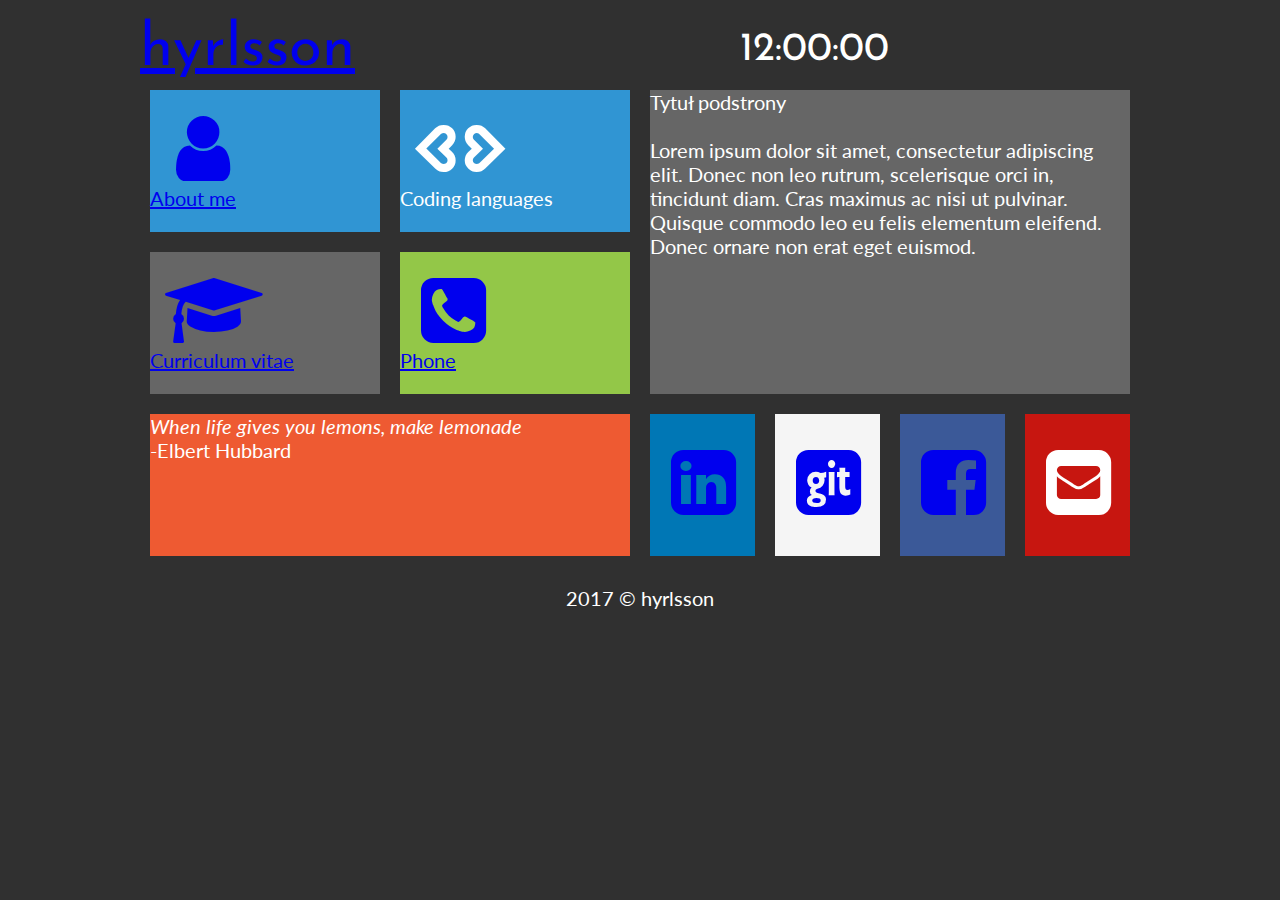
<file: index.html>
<!DOCTYPE html>
<html lang="pl">

	<head>
	
		<meta charset="utf-8">
		<title>hyrlsson</title>
		<meta name="description" content="hyrlsson portfolio">
		<meta name="keywords" content="portfolio, hyrlsson">
		<meta name="author" content="hyrlsson">
		
		<meta http-equiv="X-Ua-Compatible" content="IE=edge,chrome=1">
    
		<link rel="stylesheet" href="style.css" type="text/css">
		<link rel="stylesheet" href="css/fontello.css" type="text/css">
		<link href="https://fonts.googleapis.com/css?family=Josefin+Sans|Lato" rel="stylesheet">
		
		<script src="timer.js"></script>
		
		<script src="timer.js"></script>
    
	</head>

	<body onload="odliczanie();">
	
	<div id="container">
	
		<div class="rectangle"></div>
		<div id="logo"><a href="index.html" class="tilelink2">hyrlsson</a></div>
		<div id="zegar">12:00:00</div>
		<div style="clear:both"></div>
		<div class="square">
		
			<div class="tile1">
				<a href="aboutme.html" class="tilelink"><i class="icon-user"></i><br />About me</a>
			</div> 
			<div class="tile1">
				<i class="icon-code-outline"></i><br />Coding languages
			</div>
			<div style="clear: both"></div>
			
			<div class="tile2">
				<a href="cv.html" class="tilelink"><i class="icon-graduation-cap"></i><br />Curriculum vitae</a>
			</div>
			<div class="tile3">
				<a href="phone.html" class="tilelink"><i class="icon-phone-squared"></i><br />Phone</a>
			</div>
			<div style="clear: both"></div>
			
			<div class="tile4"><i>When life gives you lemons, make lemonade</i> <br />-Elbert Hubbard</div>
		</div>
	
		<div class="square">
			<div class="tile5">
			Tytuł podstrony<br /><br />
			Lorem ipsum dolor sit amet, consectetur adipiscing elit. Donec non leo rutrum, scelerisque orci in, tincidunt diam. Cras maximus ac nisi ut pulvinar. Quisque commodo leo eu felis elementum eleifend. Donec ornare non erat eget euismod.
			</div>
			<div class="li">
				<a href="https://www.linkedin.com/in/pawe%C5%82-targo%C5%84ski-4019bb14b/" target="_blank" class="sociallink"><i class="icon-linkedin-squared"></i></a>
			</div>
			<div class="gh">
				<a href="https://github.com/hyrlsson" target="_blank" class="sociallink"><i class="icon-git-squared"></i></a>
			</div>
			<div class="fb">
				<a href="https://www.facebook.com/czarek.targonski?ref=bookmarks" target="_blank" class="sociallink"><i class="icon-facebook-squared"></i></a>
			</div>
			<div class="gm">
				<i class="icon-mail-squared"></i>
			</div>
			<a href="mailto:targonskicezary@gmail.com" class="sociallink"><div style="clear: both"></div></a>
			
		</div>
		<div style="clear: both;"></div>
	
	
		<div class="rectangle">2017 &copy; hyrlsson</div>
	</div>
	
	
	</body>
	
</html>
</file>
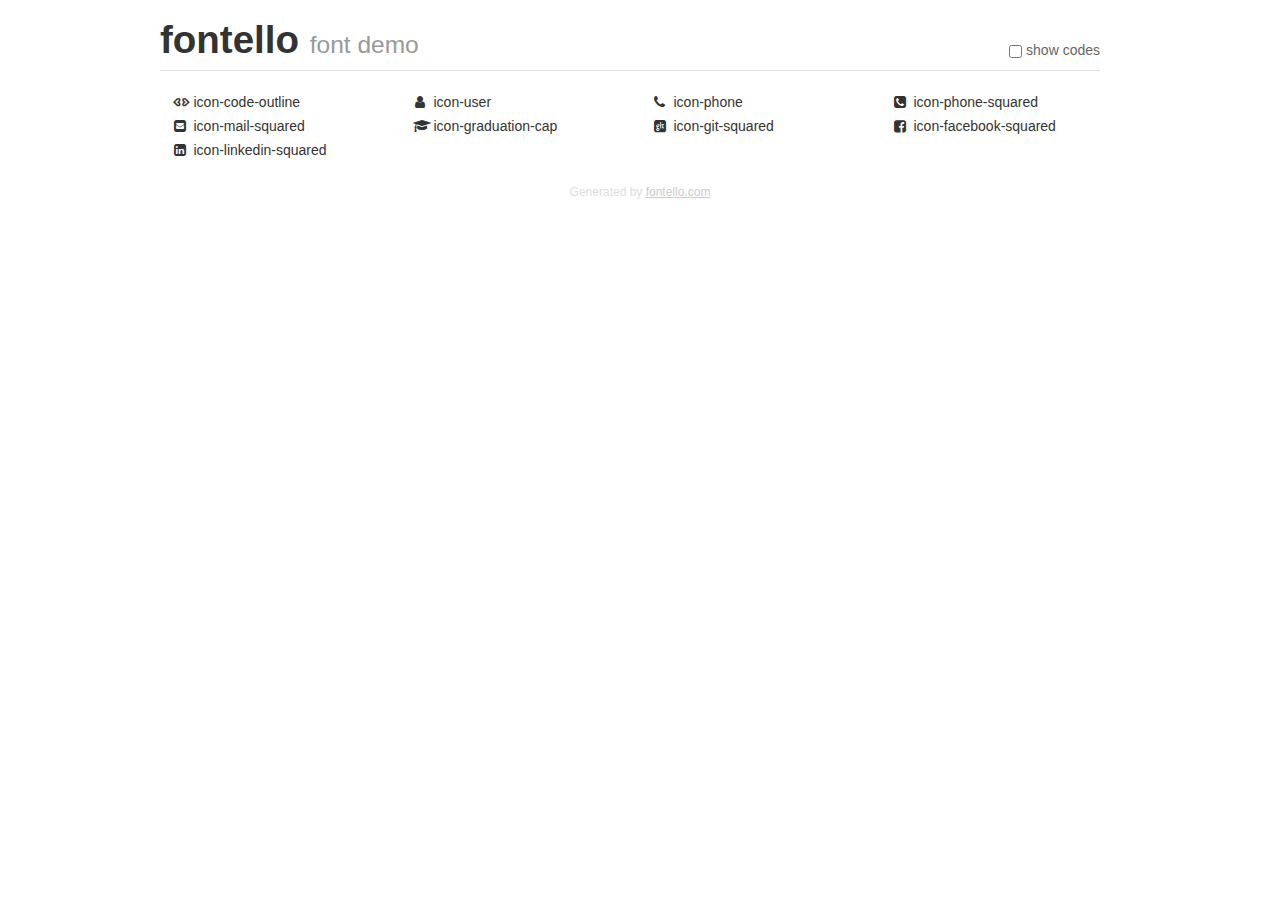
<file: demo.html>
<!DOCTYPE html>
<html>
  <head><!--[if lt IE 9]><script language="javascript" type="text/javascript" src="//html5shim.googlecode.com/svn/trunk/html5.js"></script><![endif]-->
    <meta charset="UTF-8"><style>/*
 * Bootstrap v2.2.1
 *
 * Copyright 2012 Twitter, Inc
 * Licensed under the Apache License v2.0
 * http://www.apache.org/licenses/LICENSE-2.0
 *
 * Designed and built with all the love in the world @twitter by @mdo and @fat.
 */
.clearfix {
  *zoom: 1;
}
.clearfix:before,
.clearfix:after {
  display: table;
  content: "";
  line-height: 0;
}
.clearfix:after {
  clear: both;
}
html {
  font-size: 100%;
  -webkit-text-size-adjust: 100%;
  -ms-text-size-adjust: 100%;
}
a:focus {
  outline: thin dotted #333;
  outline: 5px auto -webkit-focus-ring-color;
  outline-offset: -2px;
}
a:hover,
a:active {
  outline: 0;
}
button,
input,
select,
textarea {
  margin: 0;
  font-size: 100%;
  vertical-align: middle;
}
button,
input {
  *overflow: visible;
  line-height: normal;
}
button::-moz-focus-inner,
input::-moz-focus-inner {
  padding: 0;
  border: 0;
}
body {
  margin: 0;
  font-family: "Helvetica Neue", Helvetica, Arial, sans-serif;
  font-size: 14px;
  line-height: 20px;
  color: #333;
  background-color: #fff;
}
a {
  color: #08c;
  text-decoration: none;
}
a:hover {
  color: #005580;
  text-decoration: underline;
}
.row {
  margin-left: -20px;
  *zoom: 1;
}
.row:before,
.row:after {
  display: table;
  content: "";
  line-height: 0;
}
.row:after {
  clear: both;
}
[class*="span"] {
  float: left;
  min-height: 1px;
  margin-left: 20px;
}
.container,
.navbar-static-top .container,
.navbar-fixed-top .container,
.navbar-fixed-bottom .container {
  width: 940px;
}
.span12 {
  width: 940px;
}
.span11 {
  width: 860px;
}
.span10 {
  width: 780px;
}
.span9 {
  width: 700px;
}
.span8 {
  width: 620px;
}
.span7 {
  width: 540px;
}
.span6 {
  width: 460px;
}
.span5 {
  width: 380px;
}
.span4 {
  width: 300px;
}
.span3 {
  width: 220px;
}
.span2 {
  width: 140px;
}
.span1 {
  width: 60px;
}
[class*="span"].pull-right,
.row-fluid [class*="span"].pull-right {
  float: right;
}
.container {
  margin-right: auto;
  margin-left: auto;
  *zoom: 1;
}
.container:before,
.container:after {
  display: table;
  content: "";
  line-height: 0;
}
.container:after {
  clear: both;
}
p {
  margin: 0 0 10px;
}
.lead {
  margin-bottom: 20px;
  font-size: 21px;
  font-weight: 200;
  line-height: 30px;
}
small {
  font-size: 85%;
}
h1 {
  margin: 10px 0;
  font-family: inherit;
  font-weight: bold;
  line-height: 20px;
  color: inherit;
  text-rendering: optimizelegibility;
}
h1 small {
  font-weight: normal;
  line-height: 1;
  color: #999;
}
h1 {
  line-height: 40px;
}
h1 {
  font-size: 38.5px;
}
h1 small {
  font-size: 24.5px;
}
body {
  margin-top: 90px;
}
.header {
  position: fixed;
  top: 0;
  left: 50%;
  margin-left: -480px;
  background-color: #fff;
  border-bottom: 1px solid #ddd;
  padding-top: 10px;
  z-index: 10;
}
.footer {
  color: #ddd;
  font-size: 12px;
  text-align: center;
  margin-top: 20px;
}
.footer a {
  color: #ccc;
  text-decoration: underline;
}
.the-icons {
  font-size: 14px;
  line-height: 24px;
}
.switch {
  position: absolute;
  right: 0;
  bottom: 10px;
  color: #666;
}
.switch input {
  margin-right: 0.3em;
}
.codesOn .i-name {
  display: none;
}
.codesOn .i-code {
  display: inline;
}
.i-code {
  display: none;
}
@font-face {
      font-family: 'fontello';
      src: url('./font/fontello.eot?28673523');
      src: url('./font/fontello.eot?28673523#iefix') format('embedded-opentype'),
           url('./font/fontello.woff?28673523') format('woff'),
           url('./font/fontello.ttf?28673523') format('truetype'),
           url('./font/fontello.svg?28673523#fontello') format('svg');
      font-weight: normal;
      font-style: normal;
    }
     
     
    .demo-icon
    {
      font-family: "fontello";
      font-style: normal;
      font-weight: normal;
      speak: none;
     
      display: inline-block;
      text-decoration: inherit;
      width: 1em;
      margin-right: .2em;
      text-align: center;
      /* opacity: .8; */
     
      /* For safety - reset parent styles, that can break glyph codes*/
      font-variant: normal;
      text-transform: none;
     
      /* fix buttons height, for twitter bootstrap */
      line-height: 1em;
     
      /* Animation center compensation - margins should be symmetric */
      /* remove if not needed */
      margin-left: .2em;
     
      /* You can be more comfortable with increased icons size */
      /* font-size: 120%; */
     
      /* Font smoothing. That was taken from TWBS */
      -webkit-font-smoothing: antialiased;
      -moz-osx-font-smoothing: grayscale;
     
      /* Uncomment for 3D effect */
      /* text-shadow: 1px 1px 1px rgba(127, 127, 127, 0.3); */
    }
     </style>
    <link rel="stylesheet" href="css/animation.css"><!--[if IE 7]><link rel="stylesheet" href="css/fontello-ie7.css"><![endif]-->
    <script>
      function toggleCodes(on) {
        var obj = document.getElementById('icons');
      
        if (on) {
          obj.className += ' codesOn';
        } else {
          obj.className = obj.className.replace(' codesOn', '');
        }
      }
      
    </script>
  </head>
  <body>
    <div class="container header">
      <h1>
        fontello
         <small>font demo</small>
      </h1>
      <label class="switch">
        <input type="checkbox" onclick="toggleCodes(this.checked)">show codes
      </label>
    </div>
    <div id="icons" class="container">
      <div class="row">
        <div title="Code: 0xe800" class="the-icons span3"><i class="demo-icon icon-code-outline">&#xe800;</i> <span class="i-name">icon-code-outline</span><span class="i-code">0xe800</span></div>
        <div title="Code: 0xe801" class="the-icons span3"><i class="demo-icon icon-user">&#xe801;</i> <span class="i-name">icon-user</span><span class="i-code">0xe801</span></div>
        <div title="Code: 0xe802" class="the-icons span3"><i class="demo-icon icon-phone">&#xe802;</i> <span class="i-name">icon-phone</span><span class="i-code">0xe802</span></div>
        <div title="Code: 0xf098" class="the-icons span3"><i class="demo-icon icon-phone-squared">&#xf098;</i> <span class="i-name">icon-phone-squared</span><span class="i-code">0xf098</span></div>
      </div>
      <div class="row">
        <div title="Code: 0xf199" class="the-icons span3"><i class="demo-icon icon-mail-squared">&#xf199;</i> <span class="i-name">icon-mail-squared</span><span class="i-code">0xf199</span></div>
        <div title="Code: 0xf19d" class="the-icons span3"><i class="demo-icon icon-graduation-cap">&#xf19d;</i> <span class="i-name">icon-graduation-cap</span><span class="i-code">0xf19d</span></div>
        <div title="Code: 0xf1d2" class="the-icons span3"><i class="demo-icon icon-git-squared">&#xf1d2;</i> <span class="i-name">icon-git-squared</span><span class="i-code">0xf1d2</span></div>
        <div title="Code: 0xf308" class="the-icons span3"><i class="demo-icon icon-facebook-squared">&#xf308;</i> <span class="i-name">icon-facebook-squared</span><span class="i-code">0xf308</span></div>
      </div>
      <div class="row">
        <div title="Code: 0xf30c" class="the-icons span3"><i class="demo-icon icon-linkedin-squared">&#xf30c;</i> <span class="i-name">icon-linkedin-squared</span><span class="i-code">0xf30c</span></div>
      </div>
    </div>
    <div class="container footer">Generated by <a href="http://fontello.com">fontello.com</a></div>
  </body>
</html>
</file>
<file: style.css>
body
{
	background-color: #303030;
	color: #ffffff;
	font-family: 'Lato', sans-serif;
	font-size: 20px;
}

#container
{
	width: 1000px;
	margin-left: auto;
	margin-right: auto;
}

.rectangle
{
	width: 960px;
	margin: 20px;
	text-align: center;
}

.square
{
	width: 50%;
	float:left;
}

#logo
{
	float: left;
	font-family: 'Josefin Sans', sans-serif;
	font-size: 60px;
	width: 600px;
	text-align: left;
}

#zegar
{
	float: left;
	font-family: 'Josefin Sans', sans-serif;
	font-size: 40px;
	margin-top: 10px;
	margin-bottom: 10px;
	text-align: left;
}

.tile1
{
	margin: 10px;
	width: 230px;
	height: 142px;
	background-color: #3095D3;
	float: left;
}

.tile2
{
	margin: 10px;
	width: 230px;
	height: 142px;
	background-color: #666666;
	float: left;
}

.tile3
{
	margin: 10px;
	width: 230px;
	height: 142px;
	background-color: #93c748;
	float: left;
}

.tile4
{
	margin: 10px;
	width: 480px;
	height: 142px;
	background-color: #ee5a32;
}

.tile5
{
	margin: 10px;
	width: 480px;
	height: 304px;
	background-color: #666666;
}

.li
{
	margin: 10px;
	width: 105px;
	height: 142px;
	background-color: #0077B5;
	float: left;
}

.gh
{
	margin: 10px;
	width: 105px;
	height: 142px;
	background-color: #f5f5f5;
	float: left;
}

.fb
{
	margin: 10px;
	width: 105px;
	height: 142px;
	background-color: #3b5998;
	float: left;
}

.gm
{
	margin: 10px;
	width: 105px;
	height: 142px;
	background-color: #c71610;
	float: left;
}
</file>
<file: css/fontello.css>
@font-face {
  font-family: 'fontello';
  src: url('../font/fontello.eot?46743478');
  src: url('../font/fontello.eot?46743478#iefix') format('embedded-opentype'),
       url('../font/fontello.woff2?46743478') format('woff2'),
       url('../font/fontello.woff?46743478') format('woff'),
       url('../font/fontello.ttf?46743478') format('truetype'),
       url('../font/fontello.svg?46743478#fontello') format('svg');
  font-weight: normal;
  font-style: normal;
}
/* Chrome hack: SVG is rendered more smooth in Windozze. 100% magic, uncomment if you need it. */
/* Note, that will break hinting! In other OS-es font will be not as sharp as it could be */
/*
@media screen and (-webkit-min-device-pixel-ratio:0) {
  @font-face {
    font-family: 'fontello';
    src: url('../font/fontello.svg?46743478#fontello') format('svg');
  }
}
*/
 
 [class^="icon-"]:before, [class*=" icon-"]:before {
  font-family: "fontello";
  font-style: normal;
  font-weight: normal;
  speak: none;
 
  display: inline-block;
  text-decoration: inherit;
  width: 1em;
  margin-right: .2em;
  text-align: center;
  /* opacity: .8; */
 
  /* For safety - reset parent styles, that can break glyph codes*/
  font-variant: normal;
  text-transform: none;
 
  /* fix buttons height, for twitter bootstrap */
  line-height: 1em;
 
  /* Animation center compensation - margins should be symmetric */
  /* remove if not needed */
  margin-left: .2em;
 
  /* you can be more comfortable with increased icons size */
  /* font-size: 120%; */
 
  /* Font smoothing. That was taken from TWBS */
  -webkit-font-smoothing: antialiased;
  -moz-osx-font-smoothing: grayscale;
 
  /* Uncomment for 3D effect */
  /* text-shadow: 1px 1px 1px rgba(127, 127, 127, 0.3); */
}
 
.icon-code-outline:before { content: '\e800';  font-size: 76px; margin-top: 20px} /* '' */
.icon-user:before { content: '\e801'; font-size: 76px; margin-top: 20px} /* '' */
.icon-phone:before { content: '\e802'; font-size: 76px; margin-top: 20px} /* '' */
.icon-phone-squared:before { content: '\f098'; font-size: 76px; margin-top: 20px} /* '' */
.icon-mail-squared:before { content: '\f199'; font-size: 76px; margin-top: 30px;} /* '' */
.icon-graduation-cap:before { content: '\f19d'; font-size: 76px; margin-top: 20px} /* '' */
.icon-git-squared:before { content: '\f1d2'; font-size: 76px; margin-top: 30px;} /* '' */
.icon-facebook-squared:before { content: '\f308'; font-size: 76px; margin-top: 30px;} /* '' */
.icon-linkedin-squared:before { content: '\f30c'; font-size: 76px; margin-top: 30px;} /* '' */
</file>
<file: css/fontello-ie7.css>
[class^="icon-"], [class*=" icon-"] {
  font-family: 'fontello';
  font-style: normal;
  font-weight: normal;
 
  /* fix buttons height */
  line-height: 1em;
 
  /* you can be more comfortable with increased icons size */
  /* font-size: 120%; */
}
 
.icon-code-outline { *zoom: expression( this.runtimeStyle['zoom'] = '1', this.innerHTML = '&#xe800;&nbsp;'); }
.icon-user { *zoom: expression( this.runtimeStyle['zoom'] = '1', this.innerHTML = '&#xe801;&nbsp;'); }
.icon-phone { *zoom: expression( this.runtimeStyle['zoom'] = '1', this.innerHTML = '&#xe802;&nbsp;'); }
.icon-phone-squared { *zoom: expression( this.runtimeStyle['zoom'] = '1', this.innerHTML = '&#xf098;&nbsp;'); }
.icon-mail-squared { *zoom: expression( this.runtimeStyle['zoom'] = '1', this.innerHTML = '&#xf199;&nbsp;'); }
.icon-graduation-cap { *zoom: expression( this.runtimeStyle['zoom'] = '1', this.innerHTML = '&#xf19d;&nbsp;'); }
.icon-git-squared { *zoom: expression( this.runtimeStyle['zoom'] = '1', this.innerHTML = '&#xf1d2;&nbsp;'); }
.icon-facebook-squared { *zoom: expression( this.runtimeStyle['zoom'] = '1', this.innerHTML = '&#xf308;&nbsp;'); }
.icon-linkedin-squared { *zoom: expression( this.runtimeStyle['zoom'] = '1', this.innerHTML = '&#xf30c;&nbsp;'); }
</file>
<file: css/animation.css>
/*
   Animation example, for spinners
*/
.animate-spin {
  -moz-animation: spin 2s infinite linear;
  -o-animation: spin 2s infinite linear;
  -webkit-animation: spin 2s infinite linear;
  animation: spin 2s infinite linear;
  display: inline-block;
}
@-moz-keyframes spin {
  0% {
    -moz-transform: rotate(0deg);
    -o-transform: rotate(0deg);
    -webkit-transform: rotate(0deg);
    transform: rotate(0deg);
  }

  100% {
    -moz-transform: rotate(359deg);
    -o-transform: rotate(359deg);
    -webkit-transform: rotate(359deg);
    transform: rotate(359deg);
  }
}
@-webkit-keyframes spin {
  0% {
    -moz-transform: rotate(0deg);
    -o-transform: rotate(0deg);
    -webkit-transform: rotate(0deg);
    transform: rotate(0deg);
  }

  100% {
    -moz-transform: rotate(359deg);
    -o-transform: rotate(359deg);
    -webkit-transform: rotate(359deg);
    transform: rotate(359deg);
  }
}
@-o-keyframes spin {
  0% {
    -moz-transform: rotate(0deg);
    -o-transform: rotate(0deg);
    -webkit-transform: rotate(0deg);
    transform: rotate(0deg);
  }

  100% {
    -moz-transform: rotate(359deg);
    -o-transform: rotate(359deg);
    -webkit-transform: rotate(359deg);
    transform: rotate(359deg);
  }
}
@-ms-keyframes spin {
  0% {
    -moz-transform: rotate(0deg);
    -o-transform: rotate(0deg);
    -webkit-transform: rotate(0deg);
    transform: rotate(0deg);
  }

  100% {
    -moz-transform: rotate(359deg);
    -o-transform: rotate(359deg);
    -webkit-transform: rotate(359deg);
    transform: rotate(359deg);
  }
}
@keyframes spin {
  0% {
    -moz-transform: rotate(0deg);
    -o-transform: rotate(0deg);
    -webkit-transform: rotate(0deg);
    transform: rotate(0deg);
  }

  100% {
    -moz-transform: rotate(359deg);
    -o-transform: rotate(359deg);
    -webkit-transform: rotate(359deg);
    transform: rotate(359deg);
  }
}
</file>
